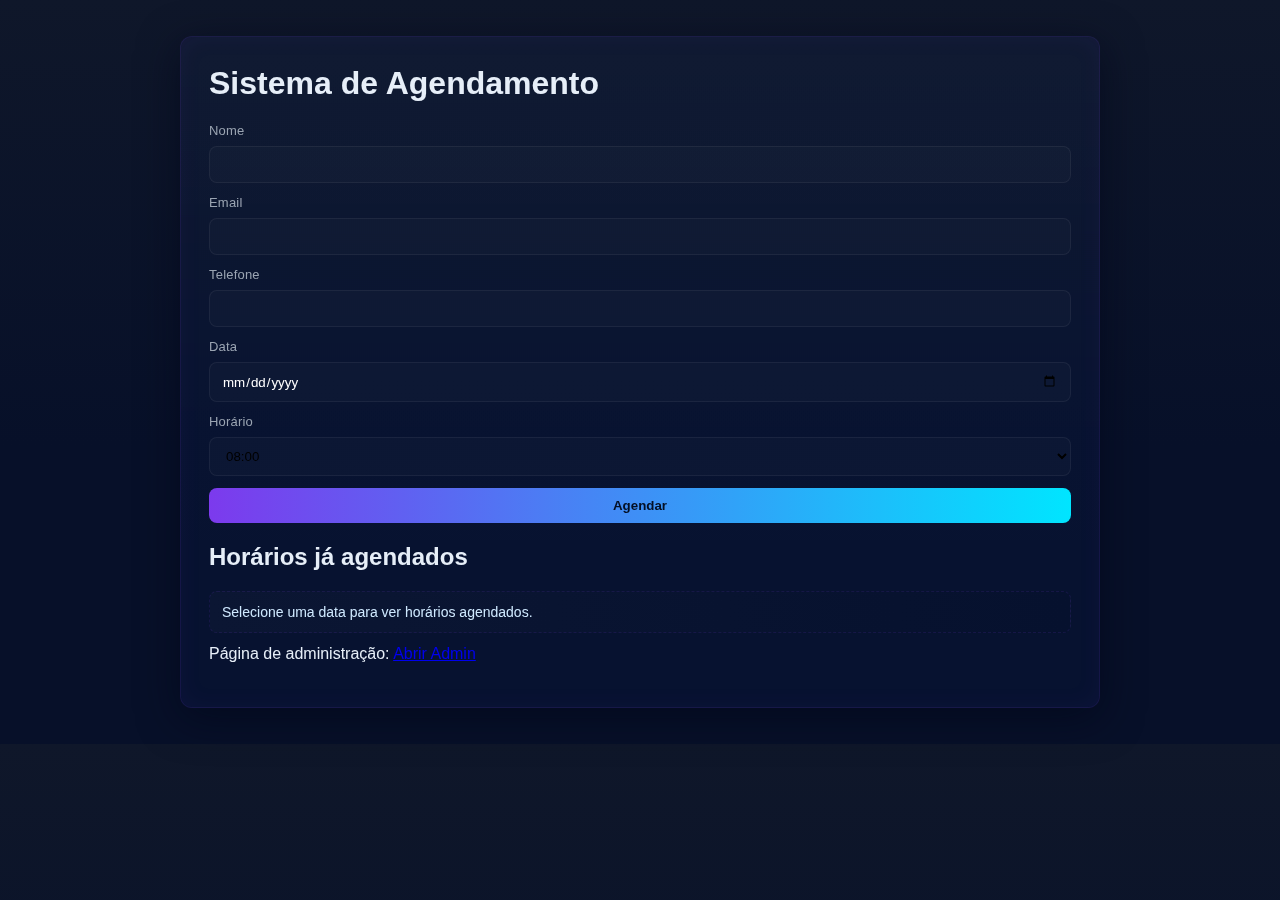
<file: index.html>
<!doctype html>
<html lang="pt-BR">
<head>
  <meta charset="utf-8">
  <meta name="viewport" content="width=device-width,initial-scale=1">
  <title>Sistema de Agendamento</title>
  <link rel="stylesheet" href="css/styles.css">
</head>
<body>
  <main class="container">
    <h1>Sistema de Agendamento</h1>

    <form id="booking-form" novalidate>
      <div class="field">
        <label for="name">Nome</label>
        <input id="name" name="name" required minlength="2">
      </div>

      <div class="field">
        <label for="email">Email</label>
        <input id="email" name="email" type="email" required>
      </div>

      <div class="field">
        <label for="phone">Telefone</label>
        <input id="phone" name="phone" required pattern="[0-9+()\-\s]{6,}">
      </div>

      <div class="field">
        <label for="date">Data</label>
        <input id="date" name="date" type="date" required>
      </div>

      <div class="field">
        <label for="time">Horário</label>
        <select id="time" name="time" required></select>
      </div>

      <div class="actions">
        <button type="submit">Agendar</button>
      </div>
    </form>

    <section class="info">
      <h2>Horários já agendados</h2>
      <div id="booked-list">Selecione uma data para ver horários agendados.</div>
    </section>

    <p class="admin-link">Página de administração: <a href="admin.html">Abrir Admin</a></p>
  </main>

  <script src="js/ui.js"></script>
  <script src="js/app.js"></script>
</body>
</html>
</file>
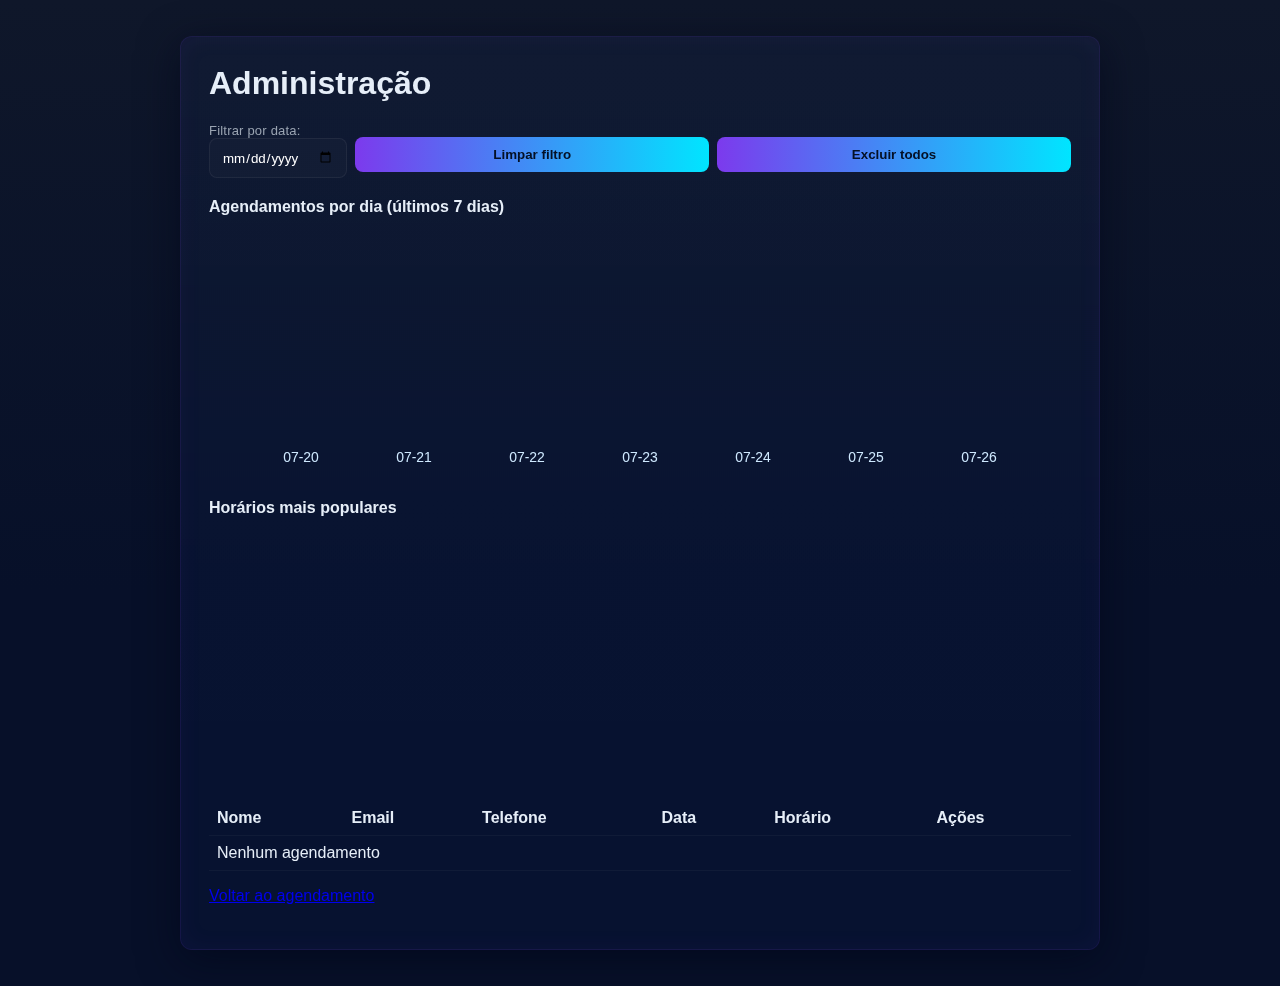
<file: admin.html>
<!doctype html>
<html lang="pt-BR">
<head>
  <meta charset="utf-8">
  <meta name="viewport" content="width=device-width,initial-scale=1">
  <title>Admin - Sistema de Agendamento</title>
  <link rel="stylesheet" href="css/styles.css">
</head>
<body>
  <main class="container">
    <h1>Administração</h1>
    <div class="controls">
      <label>Filtrar por data: <input id="filter-date" type="date"></label>
      <button id="clear-filter">Limpar filtro</button>
      <button id="clear-all">Excluir todos</button>
    </div>

    <div id="charts" style="display:grid;grid-template-columns:1fr;gap:18px;margin-bottom:18px">
      <div id="chart-daily"></div>
      <div id="chart-times"></div>
    </div>

    <table id="bookings-table">
      <thead>
        <tr><th>Nome</th><th>Email</th><th>Telefone</th><th>Data</th><th>Horário</th><th>Ações</th></tr>
      </thead>
      <tbody></tbody>
    </table>

    <p><a href="index.html">Voltar ao agendamento</a></p>
  </main>

  <script src="js/ui.js"></script>
  <script src="js/stats.js"></script>
  <script src="js/admin.js"></script>
</body>
</html>
</file>
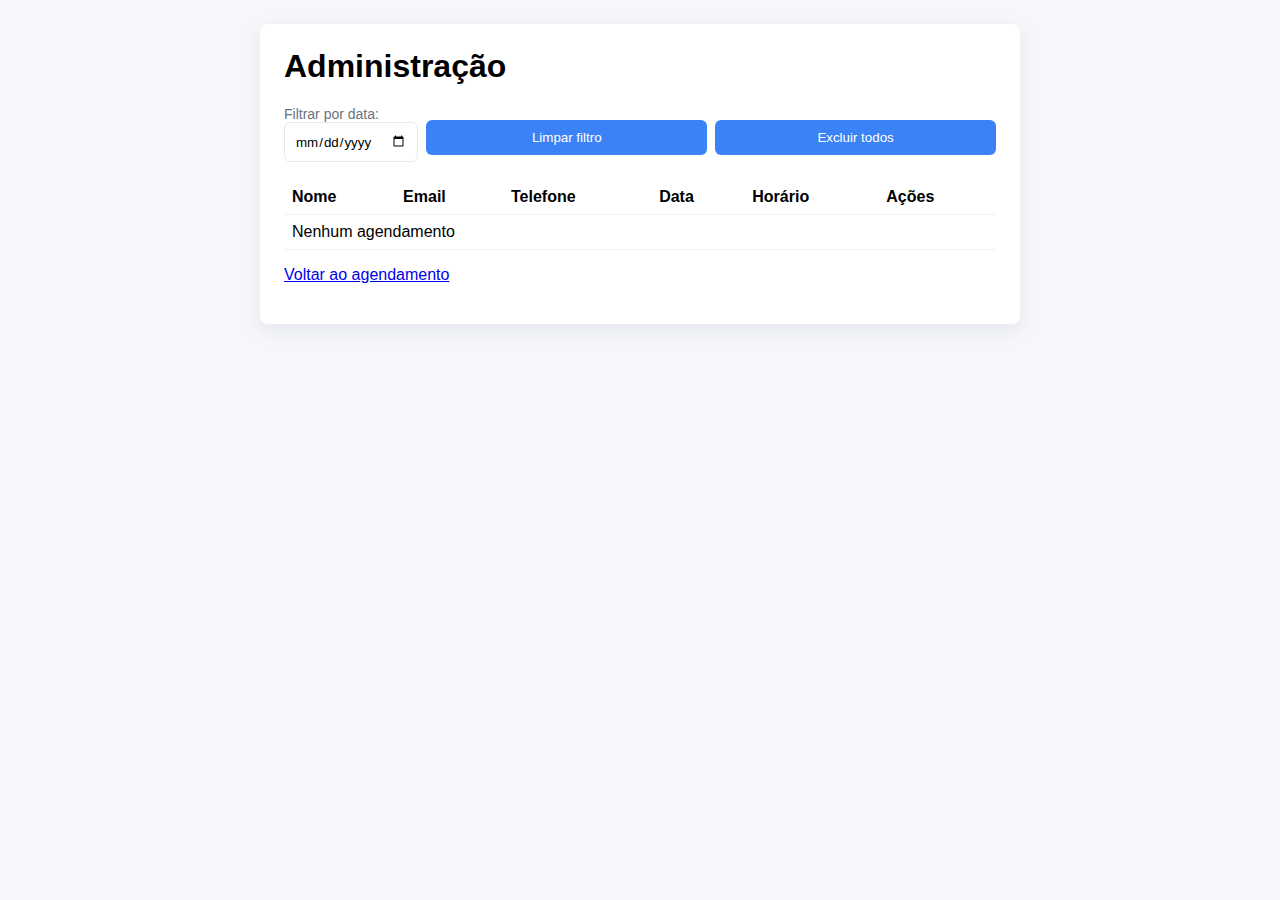
<file: sistema-agendamento/admin.html>
<!doctype html>
<html lang="pt-BR">
<head>
  <meta charset="utf-8">
  <meta name="viewport" content="width=device-width,initial-scale=1">
  <title>Admin - Sistema de Agendamento</title>
  <link rel="stylesheet" href="css/styles.css">
</head>
<body>
  <main class="container">
    <h1>Administração</h1>
    <div class="controls">
      <label>Filtrar por data: <input id="filter-date" type="date"></label>
      <button id="clear-filter">Limpar filtro</button>
      <button id="clear-all">Excluir todos</button>
    </div>

    <table id="bookings-table">
      <thead>
        <tr><th>Nome</th><th>Email</th><th>Telefone</th><th>Data</th><th>Horário</th><th>Ações</th></tr>
      </thead>
      <tbody></tbody>
    </table>

    <p><a href="index.html">Voltar ao agendamento</a></p>
  </main>

  <script src="js/ui.js"></script>
  <script src="js/admin.js"></script>
</body>
</html>
</file>
<file: css/styles.css>
:root {
    /* Palette: modern / tech */
    --bg: linear-gradient(180deg, #0f172a 0%, #071029 60%);
    --card: rgba(255, 255, 255, 0.03);
    --accent: #7c3aed;
    /* electric purple */
    --accent-2: #00e5ff;
    /* cyan highlight */
    --muted: #9aa4b2;
    --glass-border: rgba(124, 58, 237, 0.12);
}

* {
    box-sizing: border-box;
    font-family: Inter, Arial, Helvetica, sans-serif;
}

body {
    background: var(--bg);
    margin: 0;
    padding: 36px;
    color: #e6eef8;
    -webkit-font-smoothing: antialiased;
}

.container {
    max-width: 920px;
    margin: 0 auto;
    background: linear-gradient(180deg, rgba(255, 255, 255, 0.02), rgba(255, 255, 255, 0.01));
    padding: 28px;
    border-radius: 12px;
    border: 1px solid var(--glass-border);
    backdrop-filter: blur(6px) saturate(120%);
    box-shadow: 0 10px 40px rgba(2, 6, 23, 0.6), 0 0 24px rgba(124, 58, 237, 0.06) inset;
}

h1 {
    margin-top: 0
}

.field {
    margin-bottom: 12px
}

label {
    display: block;
    margin-bottom: 8px;
    color: var(--muted);
    font-size: 13px;
    letter-spacing: 0.2px
}

button,
textarea {
    width: 100%;
    padding: 10px 12px;
    border: 1px solid rgba(255, 255, 255, 0.06);
    border-radius: 8px;
    background: rgba(255, 255, 255, 0.02);
    color: #e6eef8
}

input{
        width: 100%;
        padding: 10px 12px;
        border: 1px solid rgba(255, 255, 255, 0.06);
        border-radius: 8px;
        background: rgba(255, 255, 255, 0.02);
        color: #ffffff
}

select{
     width: 100%;
    padding: 10px 12px;
    border: 1px solid rgba(255, 255, 255, 0.06);
    border-radius: 8px;
    background: rgba(255, 255, 255, 0.02);
    color: #000000

}

input:focus,
select:focus,
textarea:focus {
    box-shadow: 0 4px 18px rgba(124, 58, 237, 0.12);
    border-color: var(--accent-2)
}

button {
    background: linear-gradient(90deg, var(--accent), var(--accent-2));
    color: #041025;
    border: none;
    cursor: pointer;
    font-weight: 600
}

button:hover {
    filter: brightness(1.03);
    transform: translateY(-1px)
}

.actions {
    margin-top: 12px
}

.info {
    margin-top: 18px
}

#booked-list {
    background: linear-gradient(90deg, rgba(255, 255, 255, 0.02), rgba(0, 0, 0, 0.02));
    padding: 12px;
    border-radius: 8px;
    border: 1px dashed rgba(124, 58, 237, 0.12);
    color: #cfe9ff;
    font-size: 14px
}

.controls {
    display: flex;
    gap: 8px;
    align-items: center;
    margin-bottom: 12px
}

table{width:100%;border-collapse:collapse}

th, td{padding:8px;border-bottom:1px solid rgba(255,255,255,0.04);text-align:left}

/* Responsive table -> convert to stacked cards on small screens to avoid horizontal scroll */
@media (max-width:420px){
  table{display:block;width:100%}
  thead{display:none}
  tbody{display:block}
  tr{display:block;background:linear-gradient(90deg, rgba(255,255,255,0.01), rgba(255,255,255,0.00));margin-bottom:10px;padding:12px;border-radius:10px;border:1px solid rgba(255,255,255,0.03)}
  /* Use grid so the label and value wrap nicely without forcing horizontal scroll */
  td{display:grid;grid-template-columns:110px 1fr;align-items:center;padding:6px 0;border-bottom:none;gap:8px}
  td > *{overflow-wrap:anywhere;word-break:break-word}
  td button{justify-self:end;white-space:nowrap}
  td:before{content:attr(data-label);color:var(--muted);grid-column:1}
}

.admin-link {
    margin-top: 12px
}

@media(max-width:680px) {
    .controls input {
        width: auto
    }

    .field>input,
    .field>select {
        max-width: 420px
    }
}

/* Banner UI */
.banner {
    position: fixed;
    left: 50%;
    transform: translateX(-50%);
    top: 20px;
    z-index: 9999;
    min-width: 320px;
    max-width: calc(100% - 40px);
    transition: opacity .18s, transform .18s
}

.banner.hidden {
    opacity: 0;
    pointer-events: none;
    transform: translateX(-50%) translateY(-10px)
}


.banner.visible {
    opacity: 1;
    pointer-events: auto;
    transform: translateX(-50%) translateY(0)
}

.banner-inner {
    background: linear-gradient(90deg, rgba(8, 10, 20, 0.96), rgba(12, 16, 28, 0.96));
    color: #e6eef8;
    padding: 14px;
    border-radius: 10px;
    box-shadow: 0 12px 40px rgba(2, 6, 23, 0.7), 0 0 30px rgba(124, 58, 237, 0.12);
    display: flex;
    align-items: center;
    justify-content: space-between;
    gap: 12px;
    border: 1px solid rgba(124, 58, 237, 0.08)
}

.banner-msg {
    flex: 1
}

.banner-actions {
    display: flex;
    gap: 8px;
    margin-left: 12px
}

.banner-btn {
    padding: 8px 12px;
    border-radius: 6px;
    border: none;
    cursor: pointer
}

.banner-btn.primary {
    background: linear-gradient(90deg, var(--accent), var(--accent-2));
    color: #031028;
    box-shadow: 0 6px 22px rgba(124, 58, 237, 0.14)
}

.banner-btn.secondary {
    background: rgba(255, 255, 255, 0.06);
    color: #fff
}
</file>
<file: sistema-agendamento/css/styles.css>
:root {
    --bg: #f5f7fb;
    --card: #fff;
    --accent: #3b82f6;
    --muted: #6b7280
}

* {
    box-sizing: border-box;
    font-family: Inter, Arial, Helvetica, sans-serif
}

body {
    background: var(--bg);
    margin: 0;
    padding: 24px
}

.container {
    max-width: 760px;
    margin: 0 auto;
    background: var(--card);
    padding: 24px;
    border-radius: 8px;
    box-shadow: 0 6px 20px rgba(16, 24, 40, .08)
}

h1 {
    margin-top: 0
}

.field {
    margin-bottom: 12px
}

label {
    display: block;
    margin-bottom: 6px;
    color: var(--muted);
    font-size: 14px
}

input,
select,
button {
    width: 100%;
    padding: 10px;
    border: 1px solid #e6e9ef;
    border-radius: 6px
}

button {
    background: var(--accent);
    color: #fff;
    border: none;
    cursor: pointer
}

.actions {
    margin-top: 12px
}

.info {
    margin-top: 18px
}

#booked-list {
    background: #f8fafc;
    padding: 12px;
    border-radius: 6px;
    border: 1px dashed #e6eefc;
    color: #0f172a
}

.controls {
    display: flex;
    gap: 8px;
    align-items: center;
    margin-bottom: 12px
}

table {
    width: 100%;
    border-collapse: collapse
}

th,
td {
    padding: 8px;
    border-bottom: 1px solid #eef2f7;
    text-align: left
}

.admin-link {
    margin-top: 12px
}

@media(min-width:640px) {
    .controls input {
        width: auto
    }

    .field>input,
    .field>select {
        max-width: 420px
    }
}

/* Banner UI */
.banner {
    position: fixed;
    left: 50%;
    transform: translateX(-50%);
    top: 20px;
    z-index: 9999;
    min-width: 320px;
    max-width: calc(100% - 40px);
    transition: opacity .18s, transform .18s
}

.banner.hidden {
    opacity: 0;
    pointer-events: none;
    transform: translateX(-50%) translateY(-10px)
}

.banner.visible {
    opacity: 1;
    pointer-events: auto;
    transform: translateX(-50%) translateY(0)
}

.banner-inner {
    background: #111827;
    color: #fff;
    padding: 14px;
    border-radius: 8px;
    box-shadow: 0 6px 30px rgba(2, 6, 23, .3);
    display: flex;
    align-items: center;
    justify-content: space-between;
    gap: 12px
}

.banner-msg {
    flex: 1
}

.banner-actions {
    display: flex;
    gap: 8px;
    margin-left: 12px
}

.banner-btn {
    padding: 8px 12px;
    border-radius: 6px;
    border: none;
    cursor: pointer
}

.banner-btn.primary {
    background: #10b981;
    color: #fff
}

.banner-btn.secondary {
    background: #ef4444;
    color: #fff
}
</file>
